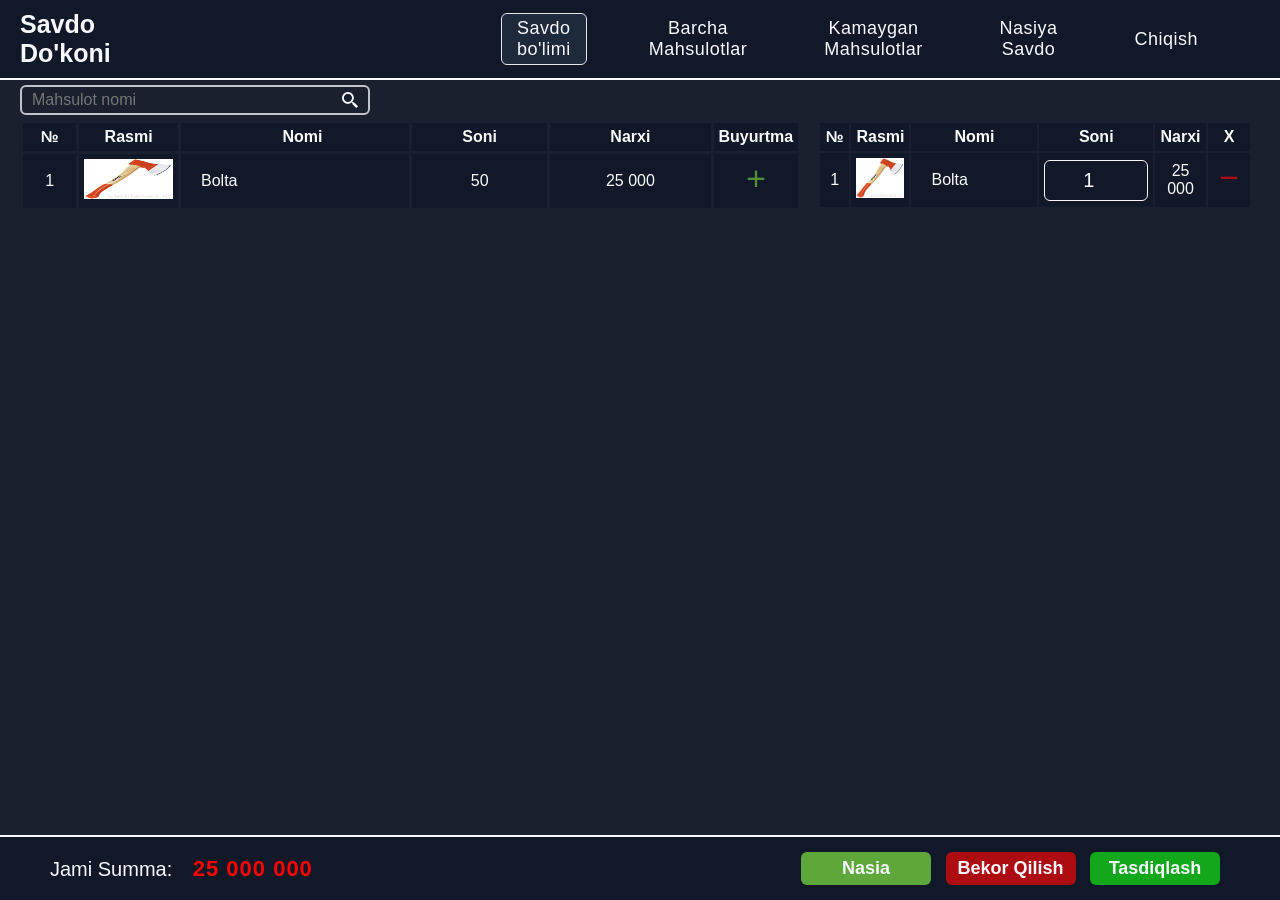
<file: html/index1.html>
<!DOCTYPE html>
<html lang="en">
<head>
    <meta charset="UTF-8">
    <meta name="viewport" content="width=device-width, initial-scale=1.0">
    <title>Savdo do'koni</title>
    <link href='https://unpkg.com/boxicons@2.1.4/css/boxicons.min.css' rel='stylesheet'>
    <link rel="stylesheet" href="/css/style.css">
</head>
<body>

    <section id="section">
        <!-- Header ------------------------- -->
        <header>
            
            <!-- Logo ----------------- -->
            <div class="logo">
                <h2>
                    <a href="index.html">
                        Savdo <br>
                        Do'koni
                    </a>
                </h2>
            </div>
            
            <!-- Navbar ----------------------- -->
            <nav class="navbar">
                <ul class="menu-links">
                <span id="close-menu-btn" class="material-symbols-outlined"><i class='bx bx-x bx-spin'></i></span>
                <li class="active"><a href="index1.html">Savdo<br>bo'limi</a></li>
                <li><a href="index2.html">Barcha<br>Mahsulotlar</a></li>
                <li><a href="index3.html">Kamaygan<br>Mahsulotlar </a></li>
                <li><a href="index4.html">Nasiya<br>Savdo</a></li>
                <li><a href="/index.html">Chiqish</a></li>
            </ul>
            <span id="hamburger-btn" class="material-symbols-outlined"><i class='bx bx-menu'></i></span>
        </nav>
    </header>
    
    <!-- Search Bo'lim --------------- -->
    <div class="search">
        <label for="search">
            <input type="search" id="search" placeholder="Mahsulot nomi">
            <i class='bx bx-search-alt-2'></i>
        </label>
    </div>

    <!-- Mahsulotlar Section ----------------------- -->
    <div class="Main">
        <table cellspacing="3">
            <thead>
                <tr>
                    <th class="num">№</th>
                    <th class="foto">Rasmi</th>
                    <th class="name">Nomi</th>
                    <th class="num2">Soni</th>
                    <th class="summ">Narxi</th>
                    <th>Buyurtma</th>
                </tr>
            </thead>
            <tbody>
                <tr class="dokondagilar">
                    <td>1</td>
                    <td class="image"><img src="../img/img1.jpg" alt=""> </td>
                    <td class="name">Bolta</td>
                    <td>50</td>
                    <td>25 000</td>
                    <td class="last"><i class='bx bx-plus b'></i></td>
                </tr>                                                               
            </tbody>
        </table>
        <table>
            <thead>
                <tr>
                    <th>№</th>
                    <th>Rasmi</th>
                    <th>Nomi</th>
                    <th>Soni</th>
                    <th>Narxi</th>
                    <th>X</th>
                </tr>
            </thead>
            <tbody width="100%">
                <tr class="xaridlar">
                    <td>1</td>
                    <td class="image"><img src="../img/img1.jpg" alt=""> </td>
                    <td class="name">Bolta</td>
                    <td><input class="num" placeholder="Soni" value="1" type="number"></td>
                    <td>25 000</td>
                    <td><i class='bx bx-minus b'></i></td>
                </tr>
            </tbody>
        </table>
    </div>

    <!-- Footer Section -------------------------------------- -->
    
    <div class="footer">
        <div class="right-summ">
            <p>
                Jami Summa: <input class="sum" type="text" value="25 000 000" readonly>
            </p>
        </div>
        <div class="left-summ">
            <button onclick="rename()" class="sub" type="submit">Nasia</button>
            <button class="res" type="reset">Bekor Qilish</button>
            <button onclick="del()" class="sub1" type="submit">Tasdiqlash</button>
        </div>
    </div>

</section>



<div id="rename">
    <a href="#" onclick="rename()"><i class='bx bx-x bx-tada'></i></a>
    <h3>Nasiya Savdo</h3>
    <form action="#">
        <input type="text" placeholder="Xaridor Ismi" required>
        <input type="text" readonly placeholder="Mahsulotlar" required>
        <input type="number" placeholder="Jami Summa" required>
        <input type="datetime-local" placeholder="Sana" required>
        <button>Qo'shish</button>
    </form>
</div>

<div id="remove">
    <h3>Savdoni Tasdiqlash</h3>
    <a href="#" onclick="del()">Yo'q</a>
    <a href="index1.html">Ha</a>
</div>


    <script src="../js/main.js"></script>
</body>
</html>
</file>
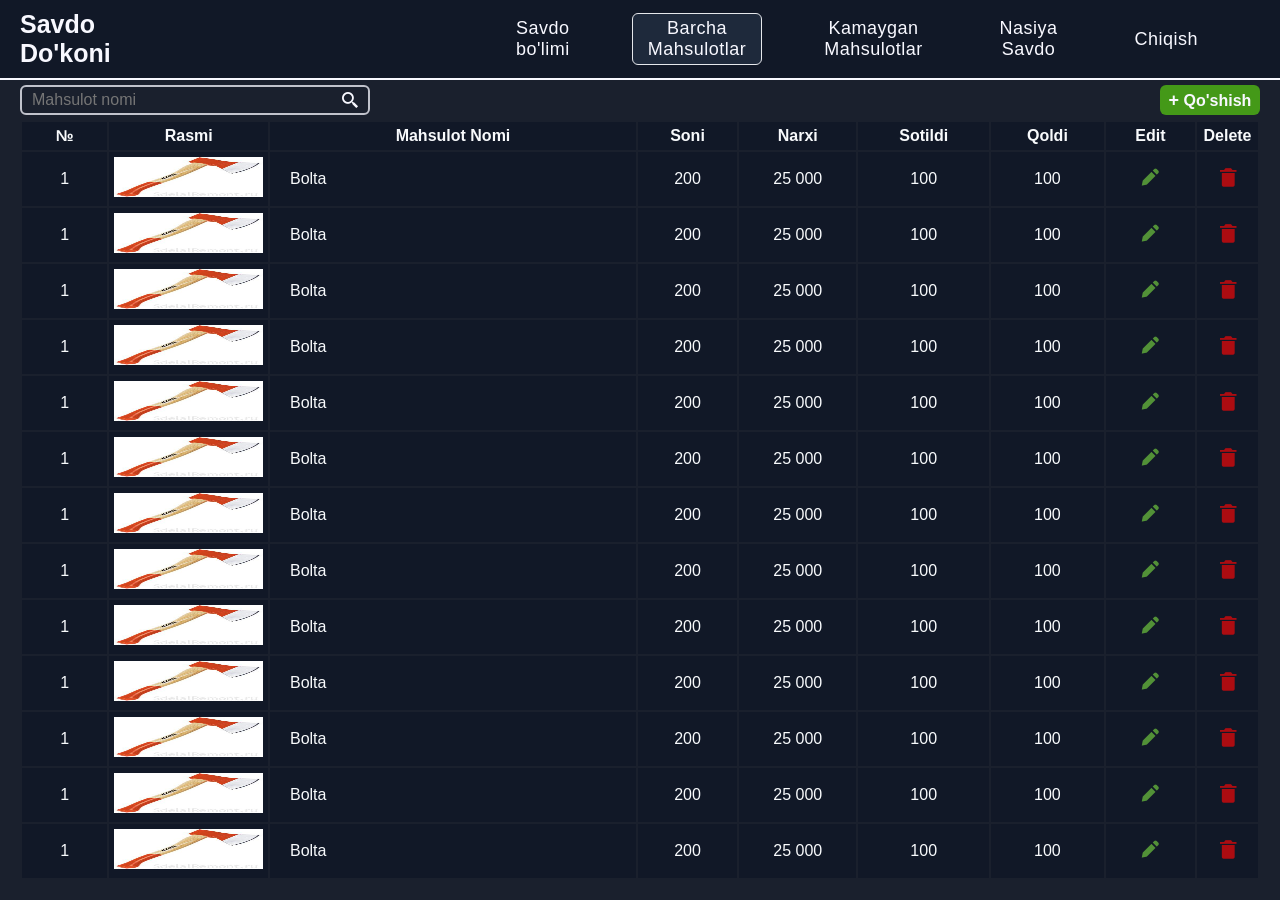
<file: html/index2.html>
<!DOCTYPE html>
<html lang="en">
<head>
    <meta charset="UTF-8">
    <meta name="viewport" content="width=device-width, initial-scale=1.0">
    <title>Savdo do'koni</title>
    <link href='https://unpkg.com/boxicons@2.1.4/css/boxicons.min.css' rel='stylesheet'>
    <link rel="stylesheet" href="/css/style.css">
</head>
<body>

    <section id="section">
        <!-- Header ------------------------- -->
        <header>
            
            <!-- Logo ----------------- -->
            <div class="logo">
                <h2>
                    <a href="index.html">
                        Savdo <br>
                        Do'koni
                    </a>
                </h2>
            </div>
            
            <!-- Navbar ----------------------- -->
            <nav class="navbar">
                <ul class="menu-links">
                <span id="close-menu-btn" class="material-symbols-outlined"><i class='bx bx-x bx-spin'></i></span>
                <li><a href="index1.html">Savdo<br>bo'limi</a></li>
                <li class="active"><a href="index2.html">Barcha<br>Mahsulotlar</a></li>
                <li><a href="index3.html">Kamaygan<br>Mahsulotlar </a></li>
                <li><a href="index4.html">Nasiya<br>Savdo</a></li>
                <li><a href="/index.html">Chiqish</a></li>
            </ul>
            <span id="hamburger-btn" class="material-symbols-outlined"><i class='bx bx-menu'></i></span>
        </nav>
    </header>
    
    <!-- Search Bo'lim --------------- -->
    <div class="search">
        <label for="search">
            <input type="search" id="search" placeholder="Mahsulot nomi">
            <i class='bx bx-search-alt-2'></i>
        </label>
        <div class="add">
            <button type="button" class="btn" onclick="plusmenu()" ><span>+</span> Qo'shish</button>
         </div>
    </div>
    <!-- Asosiy Bo'lim --------------- -->
    <div class="main">

        <table>
            <thead>
                <tr>
                    <th>№</th>
                    <th class="foto">Rasmi</th>
                    <th>Mahsulot Nomi</th>
                    <th>Soni</th>
                    <th>Narxi</th>
                    <th>Sotildi</th>
                    <th>Qoldi</th>
                    <th>Edit</th>
                    <th>Delete</th>
                </tr>
            </thead>
            <tbody>
                <tr>
                    <td>1</td>
                    <td class="image"><img src="../img/img1.jpg" alt=""> </td>
                    <td class="name">Bolta</td>
                    <td>200</td>
                    <td>25 000</td>
                    <td>100</td>
                    <td>100</td>
                    <td onclick="rename()" class="pen">
                        <i class='bx bxs-pencil'></i>
                    </td>
                    <td onclick="del()">
                        <i class='bx bxs-trash-alt'></i>
                    </td>
                </tr>
                <tr>
                    <td>1</td>
                    <td class="image"><img src="../img/img1.jpg" alt=""> </td>
                    <td class="name">Bolta</td>
                    <td>200</td>
                    <td>25 000</td>
                    <td>100</td>
                    <td>100</td>
                    <td onclick="rename()" class="pen">
                        <i class='bx bxs-pencil'></i>
                    </td>
                    <td onclick="del()">
                        <i class='bx bxs-trash-alt'></i>
                    </td>
                </tr>
                <tr>
                    <td>1</td>
                    <td class="image"><img src="../img/img1.jpg" alt=""> </td>
                    <td class="name">Bolta</td>
                    <td>200</td>
                    <td>25 000</td>
                    <td>100</td>
                    <td>100</td>
                    <td onclick="rename()" class="pen">
                        <i class='bx bxs-pencil'></i>
                    </td>
                    <td onclick="del()">
                        <i class='bx bxs-trash-alt'></i>
                    </td>
                </tr>
                <tr>
                    <td>1</td>
                    <td class="image"><img src="../img/img1.jpg" alt=""> </td>
                    <td class="name">Bolta</td>
                    <td>200</td>
                    <td>25 000</td>
                    <td>100</td>
                    <td>100</td>
                    <td onclick="rename()" class="pen">
                        <i class='bx bxs-pencil'></i>
                    </td>
                    <td onclick="del()">
                        <i class='bx bxs-trash-alt'></i>
                    </td>
                </tr>
                <tr>
                    <td>1</td>
                    <td class="image"><img src="../img/img1.jpg" alt=""> </td>
                    <td class="name">Bolta</td>
                    <td>200</td>
                    <td>25 000</td>
                    <td>100</td>
                    <td>100</td>
                    <td onclick="rename()" class="pen">
                        <i class='bx bxs-pencil'></i>
                    </td>
                    <td onclick="del()">
                        <i class='bx bxs-trash-alt'></i>
                    </td>
                </tr>
                <tr>
                    <td>1</td>
                    <td class="image"><img src="../img/img1.jpg" alt=""> </td>
                    <td class="name">Bolta</td>
                    <td>200</td>
                    <td>25 000</td>
                    <td>100</td>
                    <td>100</td>
                    <td onclick="rename()" class="pen">
                        <i class='bx bxs-pencil'></i>
                    </td>
                    <td onclick="del()">
                        <i class='bx bxs-trash-alt'></i>
                    </td>
                </tr>
                <tr>
                    <td>1</td>
                    <td class="image"><img src="../img/img1.jpg" alt=""> </td>
                    <td class="name">Bolta</td>
                    <td>200</td>
                    <td>25 000</td>
                    <td>100</td>
                    <td>100</td>
                    <td onclick="rename()" class="pen">
                        <i class='bx bxs-pencil'></i>
                    </td>
                    <td onclick="del()">
                        <i class='bx bxs-trash-alt'></i>
                    </td>
                </tr>
                <tr>
                    <td>1</td>
                    <td class="image"><img src="../img/img1.jpg" alt=""> </td>
                    <td class="name">Bolta</td>
                    <td>200</td>
                    <td>25 000</td>
                    <td>100</td>
                    <td>100</td>
                    <td onclick="rename()" class="pen">
                        <i class='bx bxs-pencil'></i>
                    </td>
                    <td onclick="del()">
                        <i class='bx bxs-trash-alt'></i>
                    </td>
                </tr>
                <tr>
                    <td>1</td>
                    <td class="image"><img src="../img/img1.jpg" alt=""> </td>
                    <td class="name">Bolta</td>
                    <td>200</td>
                    <td>25 000</td>
                    <td>100</td>
                    <td>100</td>
                    <td onclick="rename()" class="pen">
                        <i class='bx bxs-pencil'></i>
                    </td>
                    <td onclick="del()">
                        <i class='bx bxs-trash-alt'></i>
                    </td>
                </tr>
                <tr>
                    <td>1</td>
                    <td class="image"><img src="../img/img1.jpg" alt=""> </td>
                    <td class="name">Bolta</td>
                    <td>200</td>
                    <td>25 000</td>
                    <td>100</td>
                    <td>100</td>
                    <td onclick="rename()" class="pen">
                        <i class='bx bxs-pencil'></i>
                    </td>
                    <td onclick="del()">
                        <i class='bx bxs-trash-alt'></i>
                    </td>
                </tr>
                <tr>
                    <td>1</td>
                    <td class="image"><img src="../img/img1.jpg" alt=""> </td>
                    <td class="name">Bolta</td>
                    <td>200</td>
                    <td>25 000</td>
                    <td>100</td>
                    <td>100</td>
                    <td onclick="rename()" class="pen">
                        <i class='bx bxs-pencil'></i>
                    </td>
                    <td onclick="del()">
                        <i class='bx bxs-trash-alt'></i>
                    </td>
                </tr>
                <tr>
                    <td>1</td>
                    <td class="image"><img src="../img/img1.jpg" alt=""> </td>
                    <td class="name">Bolta</td>
                    <td>200</td>
                    <td>25 000</td>
                    <td>100</td>
                    <td>100</td>
                    <td onclick="rename()" class="pen">
                        <i class='bx bxs-pencil'></i>
                    </td>
                    <td onclick="del()">
                        <i class='bx bxs-trash-alt'></i>
                    </td>
                </tr>
                <tr>
                    <td>1</td>
                    <td class="image"><img src="../img/img1.jpg" alt=""> </td>
                    <td class="name">Bolta</td>
                    <td>200</td>
                    <td>25 000</td>
                    <td>100</td>
                    <td>100</td>
                    <td onclick="rename()" class="pen">
                        <i class='bx bxs-pencil'></i>
                    </td>
                    <td onclick="del()">
                        <i class='bx bxs-trash-alt'></i>
                    </td>
                </tr>
               
            </tbody>
        </table>


    </div>






     

</section>



<!-- Mahsulot qo'shish tahrirlash -->
<div id="plus">
    <a href="#" onclick="plusmenu()"><i class='bx bx-x bx-tada'></i></a>
    <h3>Mahsulot Qo'shish</h3>
    <form action="#">
        <input type="text" placeholder="Mahsulot Nomi" required>
        <input type="number" placeholder="Mahsulot Soni" required>
        <input type="number" placeholder="Kelish Narxi" required>
        <input type="number" placeholder="Sotilish Narxi" required>
        <input type="file" accept="image/jpeg, image/png, image/svg">
        <button>Qo'shish</button>
    </form>
</div>


<!-- Tahrirlash bo'limi-------------- -->

<div id="rename">
    <a href="#" onclick="rename()"><i class='bx bx-x bx-tada'></i></a>
    <h3>Tahrirlash</h3>
    <form action="#">
        <input type="text" placeholder="Mahsulot Nomi" required>
        <input type="number" placeholder="Mahsulot Soni" required>
        <input type="number" placeholder="Kelish Narxi" required>
        <input type="number" placeholder="Sotilish Narxi" required>
        <input type="file" accept="image/jpeg, image/png, image/svg">
        <button>Qo'shish</button>
    </form>
</div>


<!-- O'chirish bo'limi -------------- -->


<div id="remove">
    <h3>Ushbu Mahsulot o'chirishni xohlaysizmi?</h3>
    <a href="index2.html">Ha</a>
    <a href="#" onclick="del()">Yo'q</a>
</div>




<script src="../js/main.js"></script>
</body>
</html>
</file>
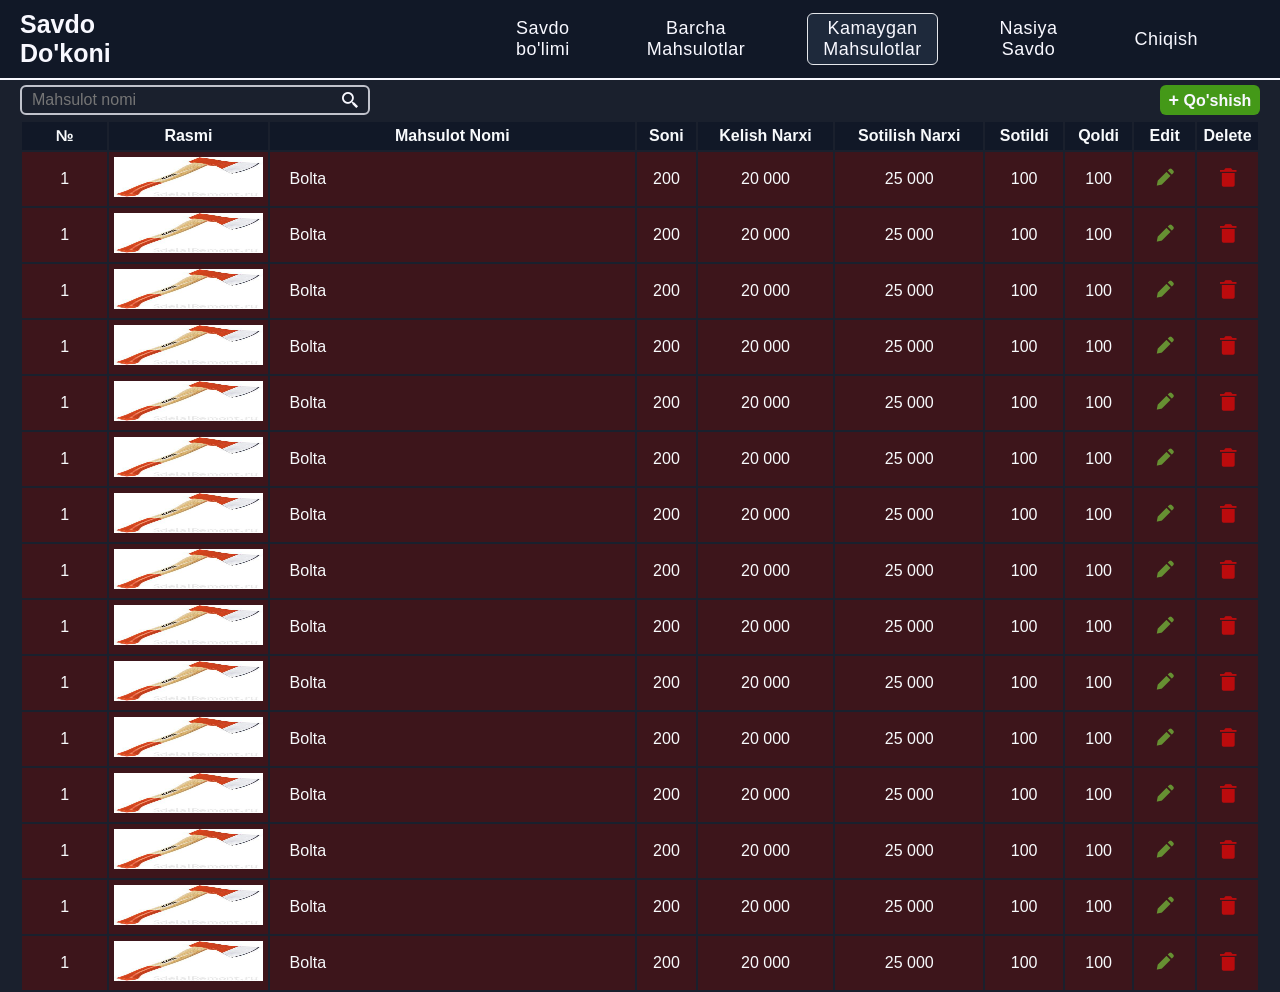
<file: html/index3.html>
<!DOCTYPE html>
<html lang="en">
<head>
    <meta charset="UTF-8">
    <meta name="viewport" content="width=device-width, initial-scale=1.0">
    <title>Savdo do'koni</title>
    <link href='https://unpkg.com/boxicons@2.1.4/css/boxicons.min.css' rel='stylesheet'>
    <link rel="stylesheet" href="/css/style.css">
</head>
<body>

    <section id="section">
        <!-- Header ------------------------- -->
        <header>
            
            <!-- Logo ----------------- -->
            <div class="logo">
                <h2>
                    <a href="index.html">
                        Savdo <br>
                        Do'koni
                    </a>
                </h2>
            </div>
            
            <!-- Navbar ----------------------- -->
            <nav class="navbar">
                <ul class="menu-links">
                <span id="close-menu-btn" class="material-symbols-outlined"><i class='bx bx-x bx-spin'></i></span>
                <li><a href="index1.html">Savdo<br>bo'limi</a></li>
                <li><a href="index2.html">Barcha<br>Mahsulotlar</a></li>
                <li class="active"><a href="index3.html">Kamaygan<br>Mahsulotlar </a></li>
                <li><a href="index4.html">Nasiya<br>Savdo</a></li>
                <li><a href="/index.html">Chiqish</a></li>
            </ul>
            <span id="hamburger-btn" class="material-symbols-outlined"><i class='bx bx-menu'></i></span>
        </nav>
    </header>
    
    <!-- Search Bo'lim --------------- -->
    <div class="search">
        <label for="search">
            <input type="search" id="search" placeholder="Mahsulot nomi">
            <i class='bx bx-search-alt-2'></i>
        </label>
        <div class="add">
            <button type="button" class="btn" onclick="plusmenu()" ><span>+</span> Qo'shish</button>
         </div>
    </div>
    <!-- Asosiy Bo'lim --------------- -->
    <div class="main red">

        <table>
            <thead>
                <tr>
                    <th>№</th>
                    <th class="foto">Rasmi</th>
                    <th>Mahsulot Nomi</th>
                    <th>Soni</th>
                    <th>Kelish Narxi</th>
                    <th>Sotilish Narxi</th>
                    <th>Sotildi</th>
                    <th>Qoldi</th>
                    <th>Edit</th>
                    <th>Delete</th>
                </tr>
            </thead>
            <tbody>
                <tr>
                    <td>1</td>
                    <td class="image"><img src="../img/img1.jpg" alt=""> </td>
                    <td class="name">Bolta</td>
                    <td>200</td>
                    <td>20 000</td>
                    <td>25 000</td>
                    <td>100</td>
                    <td>100</td>
                    <td onclick="rename()" class="pen">
                        <i class='bx bxs-pencil'></i>
                    </td>
                    <td onclick="del()">
                        <i class='bx bxs-trash-alt'></i>
                    </td>
                </tr>
                <tr>
                    <td>1</td>
                    <td class="image"><img src="../img/img1.jpg" alt=""> </td>
                    <td class="name">Bolta</td>
                    <td>200</td>
                    <td>20 000</td>
                    <td>25 000</td>
                    <td>100</td>
                    <td>100</td>
                    <td onclick="rename()" class="pen">
                        <i class='bx bxs-pencil'></i>
                    </td>
                    <td onclick="del()">
                        <i class='bx bxs-trash-alt'></i>
                    </td>
                </tr>
                <tr>
                    <td>1</td>
                    <td class="image"><img src="../img/img1.jpg" alt=""> </td>
                    <td class="name">Bolta</td>
                    <td>200</td>
                    <td>20 000</td>
                    <td>25 000</td>
                    <td>100</td>
                    <td>100</td>
                    <td onclick="rename()" class="pen">
                        <i class='bx bxs-pencil'></i>
                    </td>
                    <td onclick="del()">
                        <i class='bx bxs-trash-alt'></i>
                    </td>
                </tr>
                <tr>
                    <td>1</td>
                    <td class="image"><img src="../img/img1.jpg" alt=""> </td>
                    <td class="name">Bolta</td>
                    <td>200</td>
                    <td>20 000</td>
                    <td>25 000</td>
                    <td>100</td>
                    <td>100</td>
                    <td onclick="rename()" class="pen">
                        <i class='bx bxs-pencil'></i>
                    </td>
                    <td onclick="del()">
                        <i class='bx bxs-trash-alt'></i>
                    </td>
                </tr>
                <tr>
                    <td>1</td>
                    <td class="image"><img src="../img/img1.jpg" alt=""> </td>
                    <td class="name">Bolta</td>
                    <td>200</td>
                    <td>20 000</td>
                    <td>25 000</td>
                    <td>100</td>
                    <td>100</td>
                    <td onclick="rename()" class="pen">
                        <i class='bx bxs-pencil'></i>
                    </td>
                    <td onclick="del()">
                        <i class='bx bxs-trash-alt'></i>
                    </td>
                </tr>
                <tr>
                    <td>1</td>
                    <td class="image"><img src="../img/img1.jpg" alt=""> </td>
                    <td class="name">Bolta</td>
                    <td>200</td>
                    <td>20 000</td>
                    <td>25 000</td>
                    <td>100</td>
                    <td>100</td>
                    <td onclick="rename()" class="pen">
                        <i class='bx bxs-pencil'></i>
                    </td>
                    <td onclick="del()">
                        <i class='bx bxs-trash-alt'></i>
                    </td>
                </tr>
                <tr>
                    <td>1</td>
                    <td class="image"><img src="../img/img1.jpg" alt=""> </td>
                    <td class="name">Bolta</td>
                    <td>200</td>
                    <td>20 000</td>
                    <td>25 000</td>
                    <td>100</td>
                    <td>100</td>
                    <td onclick="rename()" class="pen">
                        <i class='bx bxs-pencil'></i>
                    </td>
                    <td onclick="del()">
                        <i class='bx bxs-trash-alt'></i>
                    </td>
                </tr>
                <tr>
                    <td>1</td>
                    <td class="image"><img src="../img/img1.jpg" alt=""> </td>
                    <td class="name">Bolta</td>
                    <td>200</td>
                    <td>20 000</td>
                    <td>25 000</td>
                    <td>100</td>
                    <td>100</td>
                    <td onclick="rename()" class="pen">
                        <i class='bx bxs-pencil'></i>
                    </td>
                    <td onclick="del()">
                        <i class='bx bxs-trash-alt'></i>
                    </td>
                </tr>
                <tr>
                    <td>1</td>
                    <td class="image"><img src="../img/img1.jpg" alt=""> </td>
                    <td class="name">Bolta</td>
                    <td>200</td>
                    <td>20 000</td>
                    <td>25 000</td>
                    <td>100</td>
                    <td>100</td>
                    <td onclick="rename()" class="pen">
                        <i class='bx bxs-pencil'></i>
                    </td>
                    <td onclick="del()">
                        <i class='bx bxs-trash-alt'></i>
                    </td>
                </tr>
                <tr>
                    <td>1</td>
                    <td class="image"><img src="../img/img1.jpg" alt=""> </td>
                    <td class="name">Bolta</td>
                    <td>200</td>
                    <td>20 000</td>
                    <td>25 000</td>
                    <td>100</td>
                    <td>100</td>
                    <td onclick="rename()" class="pen">
                        <i class='bx bxs-pencil'></i>
                    </td>
                    <td onclick="del()">
                        <i class='bx bxs-trash-alt'></i>
                    </td>
                </tr>
                <tr>
                    <td>1</td>
                    <td class="image"><img src="../img/img1.jpg" alt=""> </td>
                    <td class="name">Bolta</td>
                    <td>200</td>
                    <td>20 000</td>
                    <td>25 000</td>
                    <td>100</td>
                    <td>100</td>
                    <td onclick="rename()" class="pen">
                        <i class='bx bxs-pencil'></i>
                    </td>
                    <td onclick="del()">
                        <i class='bx bxs-trash-alt'></i>
                    </td>
                </tr>
                <tr>
                    <td>1</td>
                    <td class="image"><img src="../img/img1.jpg" alt=""> </td>
                    <td class="name">Bolta</td>
                    <td>200</td>
                    <td>20 000</td>
                    <td>25 000</td>
                    <td>100</td>
                    <td>100</td>
                    <td onclick="rename()" class="pen">
                        <i class='bx bxs-pencil'></i>
                    </td>
                    <td onclick="del()">
                        <i class='bx bxs-trash-alt'></i>
                    </td>
                </tr>
                <tr>
                    <td>1</td>
                    <td class="image"><img src="../img/img1.jpg" alt=""> </td>
                    <td class="name">Bolta</td>
                    <td>200</td>
                    <td>20 000</td>
                    <td>25 000</td>
                    <td>100</td>
                    <td>100</td>
                    <td onclick="rename()" class="pen">
                        <i class='bx bxs-pencil'></i>
                    </td>
                    <td onclick="del()">
                        <i class='bx bxs-trash-alt'></i>
                    </td>
                </tr>
                <tr>
                    <td>1</td>
                    <td class="image"><img src="../img/img1.jpg" alt=""> </td>
                    <td class="name">Bolta</td>
                    <td>200</td>
                    <td>20 000</td>
                    <td>25 000</td>
                    <td>100</td>
                    <td>100</td>
                    <td onclick="rename()" class="pen">
                        <i class='bx bxs-pencil'></i>
                    </td>
                    <td onclick="del()">
                        <i class='bx bxs-trash-alt'></i>
                    </td>
                </tr>
                <tr>
                    <td>1</td>
                    <td class="image"><img src="../img/img1.jpg" alt=""> </td>
                    <td class="name">Bolta</td>
                    <td>200</td>
                    <td>20 000</td>
                    <td>25 000</td>
                    <td>100</td>
                    <td>100</td>
                    <td onclick="rename()" class="pen">
                        <i class='bx bxs-pencil'></i>
                    </td>
                    <td onclick="del()">
                        <i class='bx bxs-trash-alt'></i>
                    </td>
                </tr>
                
               
            </tbody>
        </table>


    </div>






     

</section>



<!-- Mahsulot qo'shish tahrirlash -->
<div id="plus">
    <a href="#" onclick="plusmenu()"><i class='bx bx-x bx-tada'></i></a>
    <h3>Mahsulot Qo'shish</h3>
    <form action="#">
        <input type="text" placeholder="Mahsulot Nomi" required>
        <input type="number" placeholder="Mahsulot Soni" required>
        <input type="number" placeholder="Kelish Narxi" required>
        <input type="number" placeholder="Sotilish Narxi" required>
        <input type="file" accept="image/jpeg, image/png, image/svg">
        <button>Qo'shish</button>
    </form>
</div>


<!-- Tahrirlash bo'limi-------------- -->

<div id="rename">
    <a href="#" onclick="rename()"><i class='bx bx-x bx-tada'></i></a>
    <h3>Tahrirlash</h3>
    <form action="#">
        <input type="text" placeholder="Mahsulot Nomi" required>
        <input type="number" placeholder="Mahsulot Soni" required>
        <input type="number" placeholder="Kelish Narxi" required>
        <input type="number" placeholder="Sotilish Narxi" required>
        <input type="file" accept="image/jpeg, image/png, image/svg">
        <button>Qo'shish</button>
    </form>
</div>


<!-- O'chirish bo'limi -------------- -->


<div id="remove">
    <h3>Ushbu Mahsulot o'chirishni xohlaysizmi?</h3>
    <a href="index3.html">Ha</a>
    <a href="#" onclick="del()">Yo'q</a>
</div>




<script src="../js/main.js"></script>
</body>
</html>
</file>
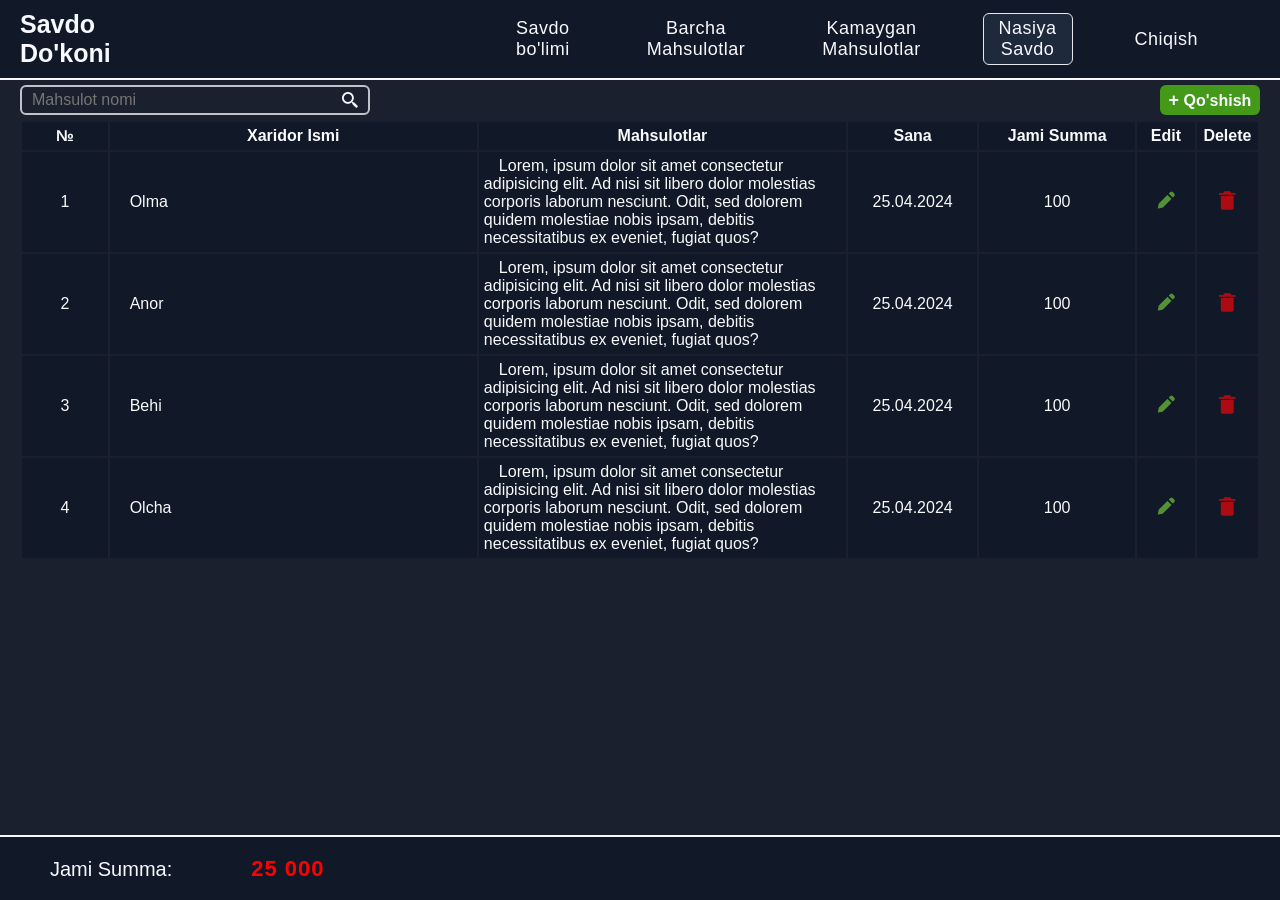
<file: html/index4.html>
<!DOCTYPE html>
<html lang="en">
<head>
    <meta charset="UTF-8">
    <meta name="viewport" content="width=device-width, initial-scale=1.0">
    <title>Savdo do'koni</title>
    <link href='https://unpkg.com/boxicons@2.1.4/css/boxicons.min.css' rel='stylesheet'>
    <link rel="stylesheet" href="/css/style.css">
</head>
<body>

    <section id="section">
        <!-- Header ------------------------- -->
        <header>
            
            <!-- Logo ----------------- -->
            <div class="logo">
                <h2>
                    <a href="index.html">
                        Savdo <br>
                        Do'koni
                    </a>
                </h2>
            </div>
            
            <!-- Navbar ----------------------- -->
        <nav class="navbar">
            <ul class="menu-links">
                <span id="close-menu-btn" class="material-symbols-outlined"><i class='bx bx-x bx-spin'></i></span>
                <li><a href="index1.html">Savdo<br>bo'limi</a></li>
                <li><a href="index2.html">Barcha<br>Mahsulotlar</a></li>
                <li><a href="index3.html">Kamaygan<br>Mahsulotlar </a></li>
                <li class="active"><a href="index4.html">Nasiya<br>Savdo</a></li>
                <li><a href="/index.html">Chiqish</a></li>
            </ul>
            <span id="hamburger-btn" class="material-symbols-outlined"><i class='bx bx-menu'></i></span>
        </nav>
    </header>
    
    <!-- Search Bo'lim --------------- -->
    <div class="search">
        <label for="search">
            <input type="search" id="search" placeholder="Mahsulot nomi">
            <i class='bx bx-search-alt-2'></i>
        </label>
        <div class="add">
            <button type="button" class="btn" onclick="plusmenu()" ><span>+</span> Qo'shish</button>
         </div>
    </div>
    <!-- Asosiy Bo'lim --------------- -->
    <div class="main nasiya">

        <table>
            <thead>
                <tr>
                    <th>№</th>
                    <!-- <th class="foto">Rasmi</th> -->
                    <th>Xaridor Ismi</th>
                    <th>Mahsulotlar</th>
                    <th>Sana</th>
                    <th>Jami Summa</th>
                    <th>Edit</th>
                    <th>Delete</th>
                </tr>
            </thead>
            <tbody class="tbody">
                <tr>
                    <td>1</td>
                    <!-- <td><img src="../img/img1.jpg" alt=""> </td> -->
                    <td class="name">Bolta</td>
                    <td class="name">Lorem, ipsum dolor sit amet consectetur adipisicing elit. Ad nisi sit libero dolor molestias corporis laborum nesciunt. Odit, sed dolorem quidem molestiae nobis ipsam, debitis necessitatibus ex eveniet, fugiat quos?</td>
                    <td>25.04.2024</td>
                    <td>100</td>
                    <td onclick="rename()" class="pen">
                        <i class='bx bxs-pencil'></i>
                    </td>
                    <td onclick="del()">
                        <i class='bx bxs-trash-alt'></i>
                    </td>
                </tr>
                <tr>
                    <td>1</td>
                    <!-- <td><img src="../img/img1.jpg" alt=""> </td> -->
                    <td class="name">Bolta</td>
                    <td class="name">Lorem, ipsum dolor sit amet consectetur adipisicing elit. Ad nisi sit libero dolor molestias corporis laborum nesciunt. Odit, sed dolorem quidem molestiae nobis ipsam, debitis necessitatibus ex eveniet, fugiat quos?</td>
                    <td>25.04.2024</td>
                    <td>100</td>
                    <td onclick="rename()" class="pen">
                        <i class='bx bxs-pencil'></i>
                    </td>
                    <td onclick="del()">
                        <i class='bx bxs-trash-alt'></i>
                    </td>
                </tr>
                <tr>
                    <td>1</td>
                    <!-- <td><img src="../img/img1.jpg" alt=""> </td> -->
                    <td class="name">Bolta</td>
                    <td class="name">Lorem, ipsum dolor sit amet consectetur adipisicing elit. Ad nisi sit libero dolor molestias corporis laborum nesciunt. Odit, sed dolorem quidem molestiae nobis ipsam, debitis necessitatibus ex eveniet, fugiat quos?</td>
                    <td>25.04.2024</td>
                    <td>100</td>
                    <td onclick="rename()" class="pen">
                        <i class='bx bxs-pencil'></i>
                    </td>
                    <td onclick="del()">
                        <i class='bx bxs-trash-alt'></i>
                    </td>
                </tr>
                <tr>
                    <td>1</td>
                    <!-- <td><img src="../img/img1.jpg" alt=""> </td> -->
                    <td class="name">Bolta</td>
                    <td class="name">Lorem, ipsum dolor sit amet consectetur adipisicing elit. Ad nisi sit libero dolor molestias corporis laborum nesciunt. Odit, sed dolorem quidem molestiae nobis ipsam, debitis necessitatibus ex eveniet, fugiat quos?</td>
                    <td>25.04.2024</td>
                    <td>100</td>
                    <td onclick="rename()" class="pen">
                        <i class='bx bxs-pencil'></i>
                    </td>
                    <td onclick="del()">
                        <i class='bx bxs-trash-alt'></i>
                    </td>
                </tr>
                <tr>
                    <td>1</td>
                    <!-- <td><img src="../img/img1.jpg" alt=""> </td> -->
                    <td class="name">Bolta</td>
                    <td class="name">Lorem, ipsum dolor sit amet consectetur adipisicing elit. Ad nisi sit libero dolor molestias corporis laborum nesciunt. Odit, sed dolorem quidem molestiae nobis ipsam, debitis necessitatibus ex eveniet, fugiat quos?</td>
                    <td>25.04.2024</td>
                    <td>100</td>
                    <td onclick="rename()" class="pen">
                        <i class='bx bxs-pencil'></i>
                    </td>
                    <td onclick="del()">
                        <i class='bx bxs-trash-alt'></i>
                    </td>
                </tr>
                <tr>
                    <td>1</td>
                    <!-- <td><img src="../img/img1.jpg" alt=""> </td> -->
                    <td class="name">Bolta</td>
                    <td class="name">Lorem, ipsum dolor sit amet consectetur adipisicing elit. Ad nisi sit libero dolor molestias corporis laborum nesciunt. Odit, sed dolorem quidem molestiae nobis ipsam, debitis necessitatibus ex eveniet, fugiat quos?</td>
                    <td>25.04.2024</td>
                    <td>100</td>
                    <td onclick="rename()" class="pen">
                        <i class='bx bxs-pencil'></i>
                    </td>
                    <td onclick="del()">
                        <i class='bx bxs-trash-alt'></i>
                    </td>
                </tr>
                <tr>
                    <td>1</td>
                    <!-- <td><img src="../img/img1.jpg" alt=""> </td> -->
                    <td class="name">Bolta</td>
                    <td class="name">Lorem, ipsum dolor sit amet consectetur adipisicing elit. Ad nisi sit libero dolor molestias corporis laborum nesciunt. Odit, sed dolorem quidem molestiae nobis ipsam, debitis necessitatibus ex eveniet, fugiat quos?</td>
                    <td>25.04.2024</td>
                    <td>100</td>
                    <td onclick="rename()" class="pen">
                        <i class='bx bxs-pencil'></i>
                    </td>
                    <td onclick="del()">
                        <i class='bx bxs-trash-alt'></i>
                    </td>
                </tr>
                <tr>
                    <td>1</td>
                    <!-- <td><img src="../img/img1.jpg" alt=""> </td> -->
                    <td class="name">Bolta</td>
                    <td class="name">Lorem, ipsum dolor sit amet consectetur adipisicing elit. Ad nisi sit libero dolor molestias corporis laborum nesciunt. Odit, sed dolorem quidem molestiae nobis ipsam, debitis necessitatibus ex eveniet, fugiat quos?</td>
                    <td>25.04.2024</td>
                    <td>100</td>
                    <td onclick="rename()" class="pen">
                        <i class='bx bxs-pencil'></i>
                    </td>
                    <td onclick="del()">
                        <i class='bx bxs-trash-alt'></i>
                    </td>
                </tr>
                <tr>
                    <td>1</td>
                    <!-- <td><img src="../img/img1.jpg" alt=""> </td> -->
                    <td class="name">Bolta</td>
                    <td class="name">Lorem, ipsum dolor sit amet consectetur adipisicing elit. Ad nisi sit libero dolor molestias corporis laborum nesciunt. Odit, sed dolorem quidem molestiae nobis ipsam, debitis necessitatibus ex eveniet, fugiat quos?</td>
                    <td>25.04.2024</td>
                    <td>100</td>
                    <td onclick="rename()" class="pen">
                        <i class='bx bxs-pencil'></i>
                    </td>
                    <td onclick="del()">
                        <i class='bx bxs-trash-alt'></i>
                    </td>
                </tr>
                <tr>
                    <td>1</td>
                    <!-- <td><img src="../img/img1.jpg" alt=""> </td> -->
                    <td class="name">Bolta</td>
                    <td class="name">Lorem, ipsum dolor sit amet consectetur adipisicing elit. Ad nisi sit libero dolor molestias corporis laborum nesciunt. Odit, sed dolorem quidem molestiae nobis ipsam, debitis necessitatibus ex eveniet, fugiat quos?</td>
                    <td>25.04.2024</td>
                    <td>100</td>
                    <td onclick="rename()" class="pen">
                        <i class='bx bxs-pencil'></i>
                    </td>
                    <td onclick="del()">
                        <i class='bx bxs-trash-alt'></i>
                    </td>
                </tr>
                <tr>
                    <td>1</td>
                    <!-- <td><img src="../img/img1.jpg" alt=""> </td> -->
                    <td class="name">Bolta</td>
                    <td class="name">Lorem, ipsum dolor sit amet consectetur adipisicing elit. Ad nisi sit libero dolor molestias corporis laborum nesciunt. Odit, sed dolorem quidem molestiae nobis ipsam, debitis necessitatibus ex eveniet, fugiat quos?</td>
                    <td>25.04.2024</td>
                    <td>100</td>
                    <td onclick="rename()" class="pen">
                        <i class='bx bxs-pencil'></i>
                    </td>
                    <td onclick="del()">
                        <i class='bx bxs-trash-alt'></i>
                    </td>
                </tr>
                <tr>
                    <td>1</td>
                    <!-- <td><img src="../img/img1.jpg" alt=""> </td> -->
                    <td class="name">Bolta</td>
                    <td class="name">Lorem, ipsum dolor sit amet consectetur adipisicing elit. Ad nisi sit libero dolor molestias corporis laborum nesciunt. Odit, sed dolorem quidem molestiae nobis ipsam, debitis necessitatibus ex eveniet, fugiat quos?</td>
                    <td>25.04.2024</td>
                    <td>100</td>
                    <td onclick="rename()" class="pen">
                        <i class='bx bxs-pencil'></i>
                    </td>
                    <td onclick="del()">
                        <i class='bx bxs-trash-alt'></i>
                    </td>
                </tr>
                <tr>
                    <td>1</td>
                    <!-- <td><img src="../img/img1.jpg" alt=""> </td> -->
                    <td class="name">Bolta</td>
                    <td class="name">Lorem, ipsum dolor sit amet consectetur adipisicing elit. Ad nisi sit libero dolor molestias corporis laborum nesciunt. Odit, sed dolorem quidem molestiae nobis ipsam, debitis necessitatibus ex eveniet, fugiat quos?</td>
                    <td>25.04.2024</td>
                    <td>100</td>
                    <td onclick="rename()" class="pen">
                        <i class='bx bxs-pencil'></i>
                    </td>
                    <td onclick="del()">
                        <i class='bx bxs-trash-alt'></i>
                    </td>
                </tr>
                <tr>
                    <td>1</td>
                    <!-- <td><img src="../img/img1.jpg" alt=""> </td> -->
                    <td class="name">Bolta</td>
                    <td class="name">Lorem, ipsum dolor sit amet consectetur adipisicing elit. Ad nisi sit libero dolor molestias corporis laborum nesciunt. Odit, sed dolorem quidem molestiae nobis ipsam, debitis necessitatibus ex eveniet, fugiat quos?</td>
                    <td>25.04.2024</td>
                    <td>100</td>
                    <td onclick="rename()" class="pen">
                        <i class='bx bxs-pencil'></i>
                    </td>
                    <td onclick="del()">
                        <i class='bx bxs-trash-alt'></i>
                    </td>
                </tr>
                
            </tbody>
        </table>
    </div>

    <!-- Footer Sectiopn --------------------- -->
    <div class="footer">
        <div class="right-summ maxbox">
            <p>
                Jami Summa: <input class="sum" type="text" value="25 000" readonly>
            </p>
        </div>
    </div>

</section>

<section class="plusbuttonmenu">
    
    <!-- Mahsulot qo'shish tahrirlash -->
    <div id="plus">
        <a href="#" onclick="plusmenu()"><i class='bx bx-x bx-tada'></i></a>
        <h3>Xaridor qo'shish</h3>
        <form action="#">
        <input type="text" placeholder="Xaridor Ismi" required>
        <input type="text" placeholder="Mahsulot Nomi" required>
        <input type="datetime-local" required>
        <input type="number" placeholder="Jami Summa" required>
        <button>Qo'shish</button>
    </form>
</div>

<!-- Tahrirlash bo'limi-------------- -->

<div id="rename">
    <a href="#" onclick="rename()"><i class='bx bx-x bx-tada'></i></a>
    <h3>Tahrirlash</h3>
    <form action="#">
        <input type="text" placeholder="Xaridor Ismi" required>
        <input type="text" placeholder="Mahsulotlar" required>
        <input type="datetime-local" required>
        <input type="number" placeholder="Jami Summa" required>
        <button>Qo'shish</button>
    </form>
</div>


<!-- O'chirish bo'limi -------------- -->


<div id="remove">
    <h3>Ushbu Xaridorni o'chirishni xohlaysizmi?</h3>
    <a href="#" onclick="del()">Yo'q</a>
    <a href="index4.html">Ha</a>
</div>




</section>
<script src="../js/main.js"></script>
</body>
</html>
</file>
<file: css/style.css>
*{
    margin: 0;
    padding: 0;
    box-sizing: border-box;
    font-family: "Poppins", sans-serif !important;
}

body{
    margin: 0 auto;
    width: 100%;
    max-width: 1920px;
    background-color: hsla(223, 84%, 5%, 0.903);
}

/* Background */

section{
    width: 100%;
    /* height: 100vh; */

}

/* Header ----------------------------------------------------------------- */
header{
    position: sticky;
    top: 0;
    left: 0;
    width: 100%;
    display: flex;
    justify-content: space-between;
    align-items: center;
    background-color: rgb(17, 24, 39);
    padding: 10px 20px;
    border-bottom: 2px solid #f8f8ff;
    transition: all 0.8s;

}

/* Nav Menu --------------------------------------------------------------- */
header .logo a{
    color: #f8f8ff;
    cursor: pointer;
    font-size: 25px;
    text-decoration: none;
}
header .logo h2 a:active{
    text-shadow: 0 2px 15px #f8f8ff;
    transition: all 0.15s ease-in-out;
}

header nav{
    width: 65%;
}

header nav ul{
    display: flex;
    width: 100%;
    text-align: center;
    justify-content: space-evenly;
    align-items: center;
}

header nav ul li{
    display: block;
    list-style: none;
    padding: 4px 15px;
    border-radius: 6px;
    transition: all 0.5s ease;
}

header nav ul li:hover, .active{
    background-color: #1E293B;
    border: 1px solid #e5e7eb;

}

header nav ul li .ative{
    color: #f8fafc;
}

header nav ul li a{
    color: #f8f8ff  ;
    text-decoration: none;
    font-size: 18px;
    letter-spacing: 0.5px;
    font-weight: 500;
}

#close-menu-btn {
    position: absolute;
    right: 20px;
    top: 20px;
    cursor: pointer;
    display: none;
    color: #fff;
}

#hamburger-btn {
    color: #fff;
    cursor: pointer;
    display: none;
}

/* Search Section ---------------------------------------------- */
.search{
    width: 100%;
    padding: 5px 20px;
    display: flex;
    justify-content: space-between;
    align-items: center;
}

.search label{
    display: flex;
    align-items: center;
}

.search input{
    outline: none;
    width: 350px;
    height: 30px;
    border: 2px solid #f8f8ffc1;
    background: transparent;
    color: #f8f8ff;
    font-size: 16px;
    padding: 5px 35px 5px 10px;
    border-radius: 6px;
    align-items: center;
}

.search i{
    color: #f8f8ff;
    font-size: 20px;
    cursor: pointer;
    margin-left: -30px;
}

/* Savdo Bo'limi Mahsulot Section ---------------------------------------------------------------------------------------------- */
.Main, .main{
    width: 100%;
    /* height: 75vh; */
    padding: 0 20px;
    justify-content: space-between;
    /* overflow-y: scroll; */
    box-sizing: border-box;
}

.main{
    /* height: 80vh; */
}

/* Kamaygan Mahsulotlar orqa foni uchun */
.red table tr td{
    background-color: #590e0e8f;
}

/* Umumiy  Border and background table ----------------------------------------------------------------------------------------------------------------*/

table th, td{
    border: 2px solid transparent;
    font-size: 16px;
    cursor: pointer;
    background-color:  rgb(17, 24, 39);
    color: #f8fafc;
    padding: 3px 3px;
}

/* Table  First Child  --------- */

.Main table:first-child{
    max-width: 63%;
    margin-right: 1%;
}

.Main table:first-child, .main table{
    width: 100%;
    display: inline-table;
}

/* Table Last Child ---------- */

.Main table:last-child{
    width: 100%;
    max-width: 35%;
    display: inline-table;
}

/*  Td First child ----------- */

table tr td:first-child{  
    text-align: center;
    width: 7%;
}

/* TD 2 Img Child -------- */

table .image{
    width: 13%;
}

table tr td img{
    width: 100%;
    height: 40px;
}

/* Td nth 3 Child */

table .name{
    width: 30%;
    text-indent: 15px;
}

/* TD nth 4 child */
table td:nth-child(4){
    text-align: center;
}


/* TD nth 5 child */
table td:nth-child(5){
    text-align: center;
    padding: 0;
}

.Main table td .num{
    width: 100%;
    margin: 0;
    font-size: 20px;
    text-align: center;
    background-color: transparent;
    color: #f8f8ff;
    border: 1px solid #f8f8ff;
    outline: none;
    padding: 8px 0;
    border-radius: 6px;
}

/* TD Last Child -------------- */

.Main table .last, .main table tr .pen{
    color: rgba(138, 248, 70, 0.547);
} 

table td:last-child{
    text-align: center;
    width: 10%;
    color: rgba(248, 7, 7, 0.673);
    font-size: 28px !important;
    font-weight: bold;
    transition: 0.2s;
}

.main .pen, .main table tr td:last-child{
    width: 5%;
    text-align: center;
    font-size: 22px !important;
    transition: 0.2s;
}

/* Barcha Mahgsulotlar uchun ---------------------------------------------------------------------------------------- */

.main td:nth-child(4), .main td:nth-child(5), .main td:nth-child(6), .main td:nth-child(7), .main td:nth-child(8){
    text-align: center;
    width: auto;
}

table tr td:last-child:active{
    font-size: 28px;
    font-weight: bolder;
    color: #f8f8ff;

}

.Main table .last:active, .main table .pen:active{
    color: #f8f8ff !important;
}

/* Savdo bo'limi uchun Footer ------------------------------------------------------------------------------------------------------- */
.footer{
    position: fixed;
    background-color: rgb(17, 24, 39);
    width: 100%;
    max-width: 1920px;
    height: 65px;
    bottom: 0;
    left: 50%;
    transform: translateX(-50%);
    display: flex;
    align-items: center;
    justify-content: space-between;
    padding: 0 50px;
    border-top: 2px solid #f8f8ff;
    color: #f8f8ff;
}

/* Footer Right Summ --------------- */
.footer .right-summ{
    font-size: 20px;
}

.right-summ .sum{
    width: 150px;
    outline: none;
    text-align: center;
    font-size: 22px;
    background-color: transparent;
    color: red;
    border: none;
    font-weight: 600;
    letter-spacing: 1px;
}

.maxbox .sum{
    width: 220px;
    /* background-color: rgba(248, 7, 7, 0.673); */
    border: none;
}

/* Footer Left Buttons */

.footer .left-summ button{
    font-size: 18px;
    margin-right: 10px;
    width: 130px;
    padding: 6px;
    font-weight: 700;
    background-color: rgba(21, 251, 21, 0.63);
    outline: none;
    border: none;
    color: #f8f8ff;
    border-radius: 6px;
    transition: all 0.3s;
}
.footer .left-summ button:active{
    letter-spacing: 0.9px;
}

.footer .left-summ .sub{
    background-color: rgba(138, 248, 70, 0.638);
}
.footer .left-summ .res{
    background-color: rgba(248, 7, 7, 0.673);
}







/*  Mahsulot bo'limi uchun ------------------------------------------------------------------------------------------------------------------------  */

.search .btn{
    width: 100px;
    height: 30px;
    border-radius: 6px;
    outline: none;
    font-size: 16px;
    font-weight: 600;
    align-items: center;
    text-align: center;
    border: none;
    transition: all 0.1s ease-in;
    background-color: rgba(93, 221, 14, 0.638);
    color: #f8f8ff;
    cursor: pointer;
}

.search .btn:active{
    background-color: transparent;
    border: 2px solid rgba(93, 221, 14, 0.638);
    color: rgba(93, 221, 14, 0.939);
    letter-spacing: 0.8px;

}

.search .btn span{
    font-size: 18px;
    font-weight: bold;
}

#section.activ {
    filter: blur(10px);
    pointer-events: none;
    user-select: none;
}

#plus, #rename, #remove{
    visibility: hidden;
    overflow: hidden;
    position: absolute;
    opacity: 0;
    top: 40%;
    left: 50%;
    transform: translate(-50%, -50%);
    width: 350px;
    padding: 10px;
    background-color: rgb(17, 24, 39);
    color: #fff ;
    font-weight: 500;
    text-align: center;
    transition: all 0.5s;
    border: 1px solid #f8f8ff;
    box-shadow: 0 0 5px 1px #f8f8ff;
    border-radius: 10px;
}

#plus.activ, #rename.activ, #remove.activ {
    top: 50%;
    opacity: 1;
    visibility: visible;
}

#plus a, #rename a {
    position: absolute;
    top: 0.5rem;
    right: 0.6rem;
    font-size: 30px;
    color: #fff;

}

#plus form input, #rename form input{
    width: 80%;
    margin: 7px;
    box-sizing: border-box;
    padding: 5px;
    background-color: transparent;
    border-radius: 15px;
    text-decoration: none;
    border: none;
    border-bottom: 2px solid rgba(21, 251, 21, 0.492);
    color: #f8f8ff;
    text-indent: 3%;
    transition: all ease 0.3s;
}

#plus h3, #rename h3{
    margin-bottom: 10px;
    letter-spacing: 1px;
    font-size: 22px;

}

#remove h3{
    margin-bottom: 10px;
    letter-spacing: 1px;
}

#plus input:focus, #rename input:focus {
    background-color: #1E293B;
    border-bottom: 2px solid rgb(5, 227, 5);
    color: #fff;
    outline: none;
}

#plus button, #rename button{
    width: 80%;
    margin: 15px 0;
    padding: 4px 0;
    background-color: rgba(21, 251, 21, 0.492);
    border: none;
    border-radius: 15px;
    color: #fff;
    font-weight: 550;
    letter-spacing: 0.7px;
    font-size: 18px;
    transition: all 0.1s ease;
}

#plus button:hover, #rename button:hover {
    box-shadow: 0 0 2px 1px rgba(5, 227, 5, 0.6);

}

#plus button:active, #rename button:active, #remove a{
    background-color: transparent;
}


#remove a {
    position: relative;
    padding: 3px 20px;
    color: #fff;
    text-decoration: none;
    font-size: 16px;
    background-color: #e0091e;
    margin: 20px;
    border-radius: 5px;
    transition: all ease 0.4s;
    border: none;
    outline: none;
}

#remove a:last-child {
    background-color: rgba(21, 251, 21, 0.712);
}
    
#remove a:hover {
    box-shadow: 0 0 5px 2px #e0091e;
}

#remove a:last-child:hover {
    box-shadow: 0 0 5px 2px rgb(5, 227, 5);

}


































/* Headeer Media  -------------------------*/

@media(max-width: 1000px){
    header{
        padding: 10px 30px;
    }
    .navbar{
        text-align: right;
    }

    header.show-mobile-menu::before {
        content: "";
        position: fixed;
        left: 0;
        top: 0;
        width: 100%;
        height: 100%;
        backdrop-filter: blur(5px);
        z-index: 999;

    }

    #hamburger-btn,
    #close-menu-btn {
        display: block;
        font-size: 28px;
    }

    .navbar .menu-links {
        position: fixed;
        top: 0;
        left: -40%;
        width: 40%;
        height: 100vh;
        background: #1E293B;
        flex-direction: column;
        padding: 50px 0;
        transition: left 0.2s ease;
        justify-content: start;
        gap: 35px;
        z-index: 999;
    }

    header.show-mobile-menu .navbar .menu-links {
        left: 0;
    }

    .navbar ul li:hover, .active{
        background-color: rgb(17, 24, 39);
        /* border: none; */
        border-left: none;
        border-right: none;
        width: 100%;
        border-radius: 0;

    }

    /* Table --------- */

    .Main table:first-child{
        max-width: 100%;
        margin-bottom: 20px;
    }
    
    .Main table:last-child{
        max-width: 100%;
    }

    .footer{
        height: 85px;
    }
}

@media(max-width: 830px){
    .footer{
        padding: 0 20px;
    }
    .footer .left-summ{
        max-width: 67%;
        width: 100%;
        text-align: center;
    }
}

@media(max-width: 450px){
    .navbar .menu-links {
        left: -55%;
        width: 55%;
        padding: 60px 0;
    }


    /* Search ----------------------- */

    .search{
        padding: 15px 10px;
    }
    
    .search #search{
        width: 100%;
    }

    .search .btn{
        margin-left: 10px;
    }



    .Main, .main{
        padding: 5px 10px;
    }

    .Main th, td{
        font-size: 16px;
    }

    .main table th, td{
        font-size: 14px;
    }

    .footer{
        padding: 0 10px;
        display: block;
    }

    .footer .right-summ{
        margin: 8px 10px;
    }

    .footer .right-summ .sum{
        font-size: 20px;
        padding: 0;
    }

    .footer .left-summ{
        text-align: center;
        max-width: 100%;
        width: 100%;
    }

    .footer .left-summ button{
        font-size: 16px;
        font-weight: 400;
        width: 105px;
    }

.footer .left-summ .res:active{
    letter-spacing: 0.5px;
}

.maxbox{
    text-align: center;
}

.maxbox .sum{
    margin-top: 10px;
}

}
</file>
